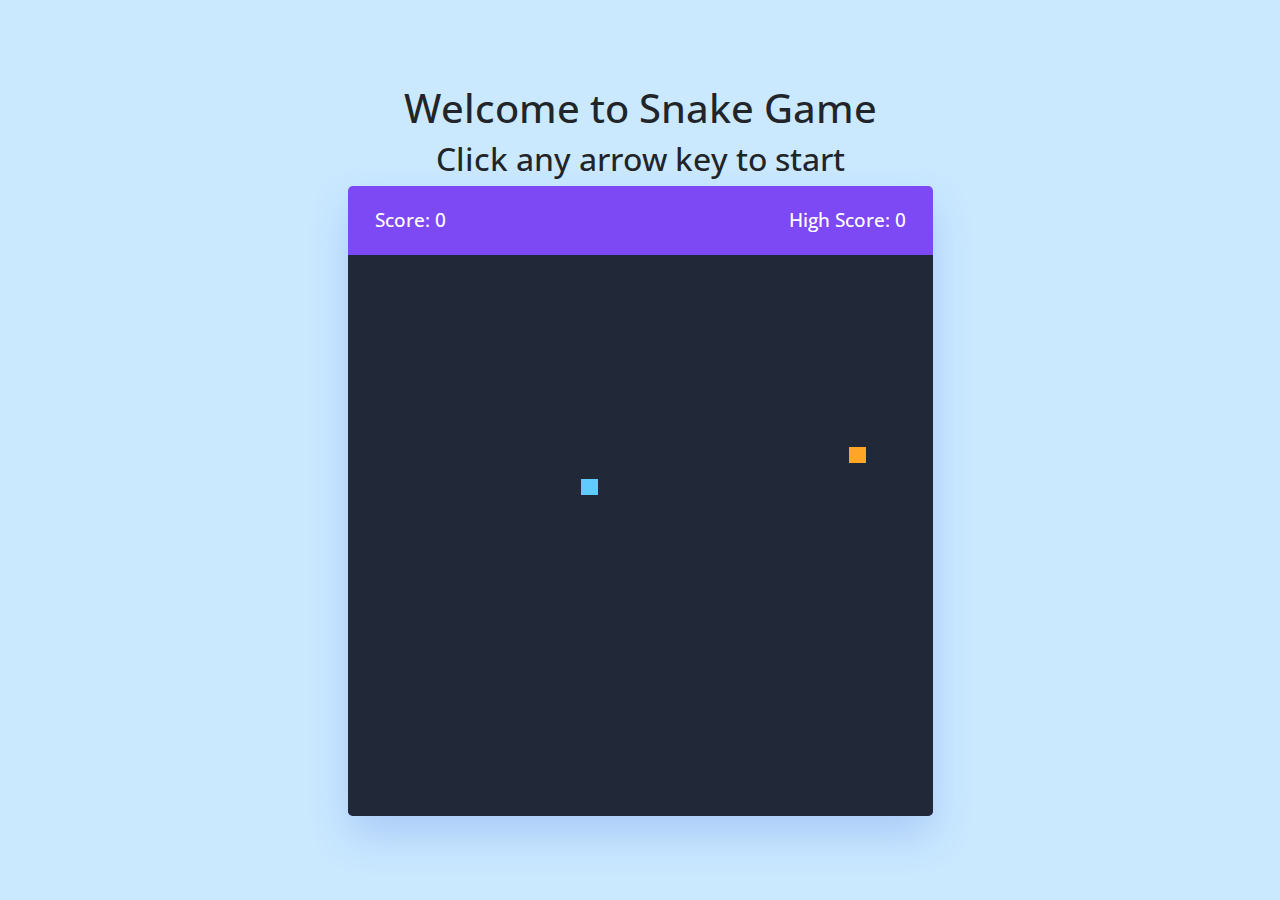
<file: html/game.html>
<!DOCTYPE html>
<html lang="en" dir="ltr">
  <head>
    <meta charset="UTF-8">
    <meta http-equiv="X-UA-Compatible" content="IE=edge">
    <meta name="viewport" content="width=device-width, initial-scale=1">
    <title>Snake Game</title>
    <link rel="stylesheet" href="../css/bootstrap.min.css">
    <link rel="stylesheet" href="../css/game.css">
    <meta name="viewport" content="width=device-width, initial-scale=1.0">
    <link rel="stylesheet" href="https://cdnjs.cloudflare.com/ajax/libs/font-awesome/6.3.0/css/all.min.css">
  </head>
  <body>
    <h1>Welcome to Snake Game</h1>
    <h2>Click any arrow key to start</h2>
    <div class="game">
      <div class="game-details">
        <span class="current-score">Score: 0</span>
        <span class="high-score">High Score: 0</span>
      </div>
      <div class="play-board"></div>
      <div class="controls">
        <i data-key="ArrowLeft" class="fa-solid fa-arrow-left-long"></i>
        <i data-key="ArrowUp" class="fa-solid fa-arrow-up-long"></i>
        <i data-key="ArrowRight" class="fa-solid fa-arrow-right-long"></i>
        <i data-key="ArrowDown" class="fa-solid fa-arrow-down-long"></i>
      </div>
    </div>
    <script src="../game.js"></script>
  </body>
  
</html>
</file>
<file: css/game.css>
/* Import Google font */
@import url('https://fonts.googleapis.com/css2?family=Open+Sans:wght@400;500;600;700&display=swap');
* {
  margin: 0;
  padding: 0;
  box-sizing: border-box;
  font-family: 'Open Sans', sans-serif;
}
body {
  display: flex;
  align-items: center;
  justify-content: center;
  min-height: 100vh;
  background: #cae9ff;
  flex-direction: column;
}
.game {
  width: 65vmin;
  height: 70vmin;
  display: flex;
  overflow: hidden;
  flex-direction: column;
  justify-content: center;
  border-radius: 5px;
  background: #7d49f5;
  box-shadow: 0 20px 40px rgba(52, 87, 220, 0.2);
}
.game-details {
  color: #FFF;
  font-weight: 500;
  font-size: 1.2rem;
  padding: 20px 27px;
  display: flex;
  justify-content: space-between;
}
.play-board {
  height: 100%;
  width: 100%;
  display: grid;
  background: #212837;
  grid-template: repeat(35, 1fr) / repeat(35, 1fr); /* Set the board size to 35x35 grid */
}
.play-board .food {
  background: #FFA626;
}
.play-board .head {
  background: #60CBFF;
}
.controls {
  display: none;
  justify-content: space-between;
}
.controls i {
  padding: 25px 0;
  text-align: center;
  font-size: 1.3rem;
  color: #B8C6DC;
  width: calc(100% / 4);
  cursor: pointer;
  border-right: 1px solid #171B26;
}
@media screen and (max-width: 800px) {
  .game {
    width: 90vmin;
    height: 115vmin;
  }
  .game-details {
    font-size: 1rem;
    padding: 15px 27px;
  }
  .controls {
    display: flex;
  }
  /*Only show the controller if screen size is small*/
  .controls i {
    padding: 15px 0;
    font-size: 1rem;
  }
}
</file>
